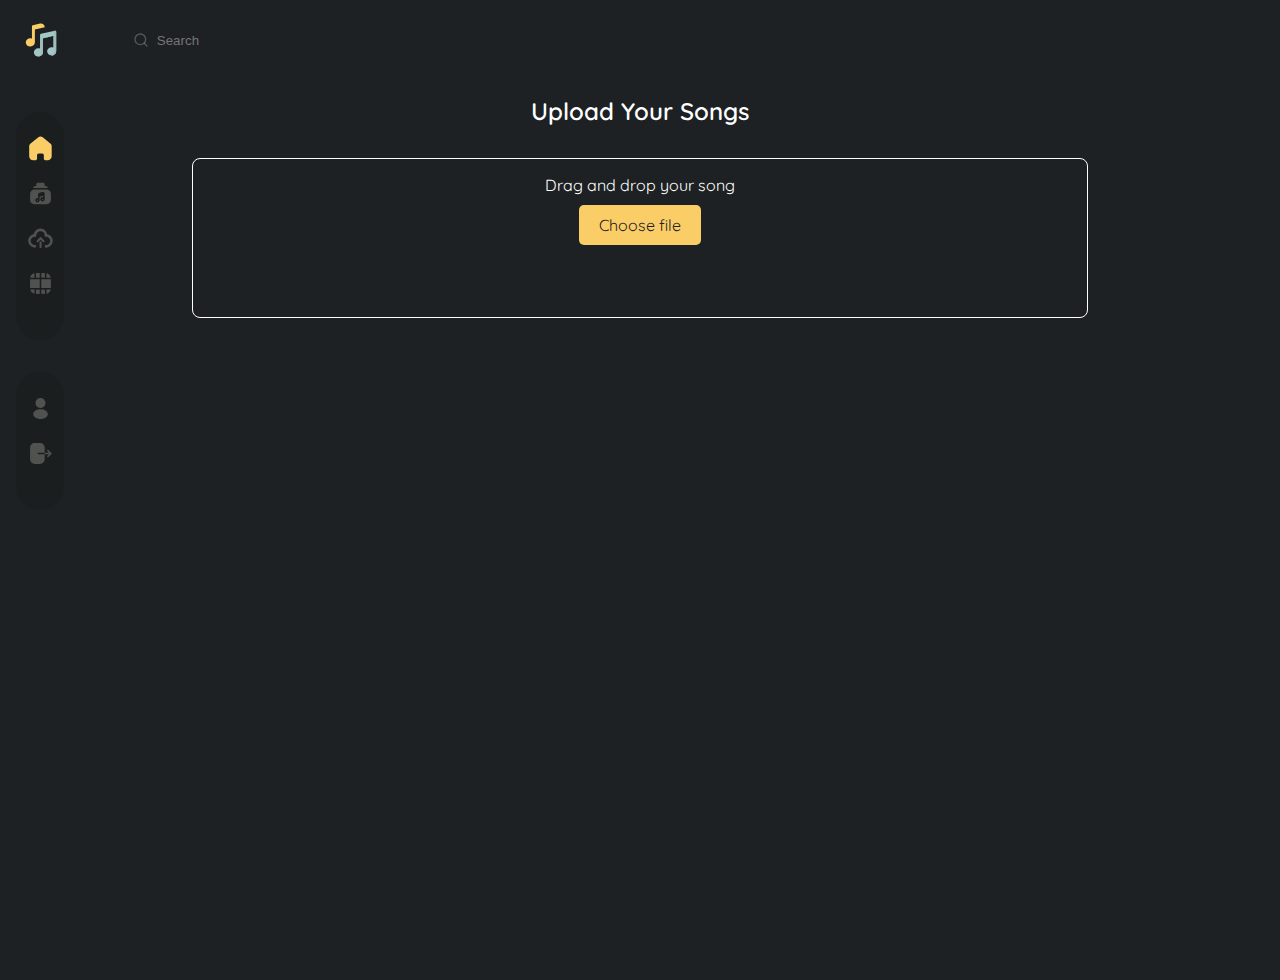
<file: upload.html>
<!DOCTYPE html>
<html lang="en">
<head>
    <meta charset="UTF-8">
    <meta name="viewport" content="width=device-width, initial-scale=1.0">
    <link rel="stylesheet" href="assets/css/style.css">
    <link rel="stylesheet" href="assets/css/upload.css">
    <link rel="preconnect" href="https://fonts.googleapis.com">
    <link rel="preconnect" href="https://fonts.gstatic.com" crossorigin>
    <link href="https://fonts.googleapis.com/css2?family=Cabin:ital,wght@0,400;0,500;0,600;0,700;1,400;1,500;1,600;1,700&family=Quicksand:wght@300;400;500;600;700&display=swap" rel="stylesheet">
    <link rel="stylesheet" href="https://unicons.iconscout.com/release/v4.0.8/css/line.css">
    <title>zug music</title>
</head>
<body>
    
    <header class="flex">
        <img
          src="assets/img/logo.svg"
          alt="logo"
          width="34px"
          height="34px"
          class="logo"
        />
  
        <div class="search-tab">
          <img
            src="assets/img/search.svg"
            alt="search-icon"
            width="16px"
            height="16px"
            class="search-icon"
          />
          <input type="text" placeholder="Search" class="search-text" />
        </div>
        <div class="menu-icon" id="menu-btn">
          <div class="menu-bar"></div>
          <div class="menu-bar"></div>
        </div>
    </header>
  
      <!-- Nav -->
  
      <nav id="nav" class="navhidden">
        <ul class="nav-top">
          <li class="flex">
            <a href="#"><img src="assets/img/home-icon.svg" alt="" /></a>
            <span class="menu-text"> Home </span>
          </li>
  
          <li class="flex">
            <a href="#"><img src="assets/img/playlist.svg" alt="" /></a>
            <span class="menu-text"> My Collections </span>
          </li>
  
          <li class="flex">
            <a href="upload.html"><img src="assets/img/upload.svg" alt="" /> </a>
            <a href="upload.html"> <span class="menu-text"> Upload Your Songs </span> </a>
          </li>
  
          <li class="flex">
            <a href="#"><img src="assets/img/videos.svg" alt=""class="last-img" /> </a>
            <span class="menu-text"> Top Music </span>
          </li>
        </ul>
  
        <ul class="nav-profile">
          <li class="flex">
            <a href="#"><img src="assets/img/profile.svg" alt="" /></a>
            <span class="menu-text"> Profile </span>
          </li>
  
          <li class="flex">
            <a href="#"><img src="assets/img/Logout.svg" alt="" class="last-img" /> </a>
            <span class="menu-text"> Log out </span>
          </li>
        </ul>
      </nav>

    <div class="container">

        <div class="upload-section">

            <h2 class="upload-title">
                Upload Your Songs
            </h2>
    
            <div class="upload-wrap">

                <i class="uil uil-cloud-upload upload-icon"></i>
                <p class="upload-text"> Drag and drop your song</p>
                <label for="song-upload" class="file-label">
                    <input type="file" id="song-upload" class="file-input" accept=".mp3, .wav, .flac"> <!-- Accept only audio file types you want -->
                    Choose file
                </label>
                <!-- <button class="file"> Choose file </button> -->

                <div id="message-container"></div> <!-- This div will display the success message -->
            </div>

        </div>
        
    </div>


    <script src="assets/js/upload.js"></script>

</body>
</html>
</file>
<file: assets/css/style.css>
/*==================== VARIABLES CSS ====================*/
:root {
    --header-height: 3rem;

    /*========== Colors ==========*/

    --dark-color: #1D2123;
    --dark-alt-color:  #1A1E1F;
    --light-color: #EFEEE0;
    --secondary-color: #FACD66;
    --white-color: #FFFFFF;
    --blue-color: #609EAF;
    /* --title-color: ;
    --text-color: ;
    --text-color-light: ;
    --input-color:  ;
    --body-color:  ;
    --container-color: #fff;
    --scroll-bar-color:  ;
    --scroll-thumb-color:  ; */

    /*========== Font and typography ==========*/
    --body-font: 'Quicksand', sans-serif;

    /* font-family: 'Cabin', sans-serif; */


    /* .5rem = 8px, 1rem = 16px, 1.5rem = 24px ... */
    --big-font-size: 2rem;
    --h1-font-size: 1.5rem;
    --h2-font-size: 1.25rem;
    --h3-font-size: 1.125rem;
    --normal-font-size: .938rem;
    --small-font-size: .813rem;
    --smaller-font-size: .75rem;

    /*========== Font weight ==========*/
    --font-medium: 500;
    --font-semi-bold: 600;

    /*========== Margenes Bottom ==========*/
    /* .25rem = 4px, .5rem = 8px, .75rem = 12px ... */
    --mb-0-25: .25rem;
    --mb-0-5: .5rem;
    --mb-0-75: .75rem;
    --mb-1: 1rem;
    --mb-1-5: 1.5rem;
    --mb-2: 2rem;
    --mb-2-5: 2.5rem;
    --mb-3: 3rem;

    /*========== z index ==========*/
    --z-tooltip: 10;
    --z-fixed: 100;
    --z-modal: 1000;
}

/* Font size for large devices */
@media screen and (min-width: 968px) {
    :root {
        --big-font-size: 3rem;
        --h1-font-size: 2.25rem;
        --h2-font-size: 1.5rem;
        --h3-font-size: 1.25rem;
        --normal-font-size: 1rem;
        --small-font-size: .875rem;
        --smaller-font-size: .813rem;
    }
}

/*==================== BASE ====================*/
* {
    box-sizing: border-box;
    padding: 0;
    margin: 0;
  }
  
  html {
    scroll-behavior: smooth;
  }
  
  body {
    margin: 0 0 0 0;
    font-family: var(--body-font);
    font-size: var(--normal-font-size);
    background-color: var(--dark-color);
    color: var(--white-color);
    overflow-x: hidden;
  }
  
  h1, h2, h3, h4 {
    color: var(--white-color);
    font-weight: var(--font-semi-bold);
  }
  
  ul {
    list-style: none;
  }
  
  a {
    text-decoration: none;
  }
  
  img {
    max-width: 100%;
    height: auto;
  }


/*==================== SCROLLBAR ====================*/



/* For Webkit browsers (Chrome, Safari) */
body::-webkit-scrollbar {
    width: 6px; /* Width of the scrollbar */
    height: 10px;
}

body::-webkit-scrollbar-thumb {
    background-color: #000; /* Color of the scrollbar thumb */
    border-radius: 6px; /* Border radius of the scrollbar thumb */
    height: 30px; /* Adjust the height of the scrollbar thumb */
}

body::-webkit-scrollbar-track {
    background-color: var(--dark-alt-color); /* Color of the scrollbar track */
    border-radius: 6px; /* Border radius of the scrollbar track */
}





/*==================== REUSABLE CSS CLASSES ====================*/

.flex {
    display: flex;
    align-items: center;
}

.grid {
    display: grid;
}



/* header */

header {
    justify-content: space-between;
    padding: 1rem;
}


.logo {
    margin-left: .5rem;
}

.search-tab {
    position: relative;
    display: flex;
    width: 90%;
    height: 3rem;
    align-items: center;
    left: -2rem;
}


@media (max-width: 768px) {
    .logo {
        margin-left: 0;
    }
}

@media (max-width: 1068px) {

    header {
        padding: 1rem 2.5rem;
    }

    .search-tab {
        display: none;
    }
}

@media (max-width: 480px) {
    header {
        padding: 1rem 1.5rem;
    }
}

.search-text {
    position: relative;
    width: 90%;
    height: 3rem;
    background-color: var(--dark-color);
    border: none;
    padding-left: var(--mb-3);
    color: var(--white-color);
}

.search-icon {
    position: absolute;
    z-index: var(--z-tooltip);
    margin-left: var(--mb-1-5);
    cursor: pointer;
}


.menu-bar {
    /* display: inline-block; */
    width: 25px;
    height: 2px;
    border-radius: 2px;
    background-color: #fff;
    margin-bottom: .3rem;
    /* margin: 6px 0; */
  }

  .menu-icon {
    display: flex;
    flex-direction: column;
    align-items: center;
    justify-content: center;
    width: 30px;
    height: 24px;
    cursor: pointer;
    z-index: 10;
}

@media (min-width: 1068px) {
    .menu-icon {
        display: none;
    }
}


/* nav */

nav {
    position: absolute;
}

.nav-top {
    border-radius: 2rem;
    width: 3rem;
    margin: 2rem 0 0 1rem;
    padding: 1.5rem 0;
    place-items: center;
    display: grid;
    background: var(--dark-alt-color);
}

.nav-profile {
    border-radius: 2rem;
    width: 3rem;
    margin: 2rem 0 0 1rem;
    padding: 1.5rem 0;
    place-items: center;
    display: grid;
    background: var(--dark-alt-color);
    /* top: 20rem; */
}


nav li {
    margin-bottom: 1rem;
}

nav img {
    width: 25px;
    height: 25px;
}

.last-img {
    margin-bottom: 0;
}

.menu-text {
    display: none;
}


@media (max-width: 1068px) {
    nav {
        height: 100vh;
        position: absolute;
        top: 0;
        background-color: var(--dark-alt-color);
        width: 100%;
        z-index: 5;
        padding-left: 6rem;
        padding-top: 4rem;
    }

    .navhidden {
        display: none;
    }

    .menu-text {
        display: block;
        padding-left: 1rem;
    }

    .nav-top {
        padding: 0;
        width: auto;
        place-items: flex-start;
    }

    .nav-profile {
        margin: 0rem 0 0 1rem;
        padding: 0;
        width: auto;
        place-items: flex-start;
    }

    nav li {
        margin-bottom: 3rem;
    }
}

@media (max-width: 780px) {
    nav {
        padding-left: 2rem;
        padding-top: 1rem;
    }
}


.container-home {
    position: relative;
    margin-top: 2rem;
    margin-left: 7rem;
    gap: 2rem;
}

.curated-playlist {
    position: relative;
    padding: 3rem;
    border-radius: 2.5rem;
    background: var(--blue-color);
    height: 24rem;
    width: 60vw;
    background-image: url(/assets/img/vector-home-bg.svg);
    background-repeat: no-repeat;
    background-size: contain;
    background-position: 120% 10%;
}


.curated-playlist .sub-title {
    font-weight: 300;
    font-size: var(--smaller-font-size);
    margin-bottom: 5rem;
}

.curated-playlist .title {
    margin-bottom: var(--mb-1);
}

.curated-playlist .text {
    font-size: var(--small-font-size);
    letter-spacing: 0.05rem;
    font-weight: 300;
    margin-bottom: var(--mb-2);
}


.images-wrap img:nth-child(2) {
   position: relative;
   left: -1rem;
}

.images-wrap img:nth-child(3) {
    position: relative;
    left: -2rem;
 }

 .images-wrap img:nth-child(4) {
    position: relative;
    left: -3rem;
 }

 .images-wrap img:nth-child(5) {
    position: relative;
    left: -4rem;
 }


.img-home {
    position: absolute;
    top: 0;
    right: 0;
    height: 24rem;
}


.heart-wrap {
    position: relative;
    left: -3rem;
    gap: .4rem;
}

@media (max-width: 1068px) {
   .container-home {
    flex-direction: column;
    margin: 0;
   }

   .curated-playlist {
    width: 90vw;
    border-radius: 1.5rem;
   }
}

@media (max-width: 1068px) {
    .img-home  {
        display: none;
    }
 }



 @media (max-width: 670px) {
    .curated-playlist {
        position: relative;
        background-image: none;
        padding: 2rem;
    }

    .curated-playlist .text {
        font-size: var(--small-font-size);
        letter-spacing: 0.1rem;
    }

    .curated-playlist .sub-title {
        margin-bottom: 8rem;
    }

    
    
 }

 


/* Top Charts */

/* .curated-playlist {
    position: relative;
    padding: 3rem;
    border-radius: 2.5rem;
    background: var(--blue-color);
    height: 24rem;
    width: 60vw;
    background-image: url(/assets/img/vector-home-bg.svg);
    background-repeat: no-repeat;
    background-size: contain;
    background-position: 120% 10%;
} */


.top-charts {
    height: 24rem;
    width: 25vw;
}

.top-charts h2 {
    margin-bottom: 1rem;
}

.charts-wrap {
    border-radius: 1.25rem;
    padding: 1rem;
    background-color: var(--dark-alt-color);
    height: 6rem;
    justify-content: space-between;
    margin-bottom: var(--mb-1);
}

.heart-wrap-strokes {
    border: 1px solid rgba(255, 255, 255, 0.11);
    border-radius: 50%;
    width: fit-content;
    padding: .2rem;
    display: grid;
}

.song-info {
    font-size: var(--smaller-font-size);
    margin-left: .8rem;
}

.singer {
    color: rgba(255, 255, 255, 0.50);
    font-size: x-small;
}

.song-length {
    font-size: x-small;
}


@media (max-width: 1068px) {

    .top-charts {
        height: auto;
        width: 100%;
        padding: 2rem;
        /* position: relative;
        overflow: hidden; */
         /* Additional styling for the content within the container
    */ } 

}

@media (max-width: 1068px) and (min-width: 480px) {

    .song-info {
        font-size: var(--font-medium);
    }

    .singer {
        font-size: var(--smaller-font-size);
    }

    .song-length {
        font-size: var(--smaller-font-size);
    }

}





    /* .charts-container  {
        
    } */

    /* .charts-container {
        display: grid;
        grid-template-columns: 1fr 1fr 1fr;
        width: 100%;
        overflow-x: scroll;
        overflow: hidden;
        white-space: nowrap; /* Prevent text from wrapping */
        /* padding-right: 2rem;
    } */ 

   
    /* .charts-wrap {
        width: 20.1875rem;
        height: 14.5625rem;
        margin-right: 1rem;
    } */





/* New releases */



.container-home h2 {
    margin-bottom: 1rem;
}

.pb {
    margin-top: 1rem;
    padding-bottom: 6rem;
}

@media (max-width: 768px) {
    .pb {
        padding-bottom: 8rem;
    }
}

@media (max-width: 1068px) {

    .new-release {
        padding-left: 1.5rem;
    }
}

.songs-container {
    /* cursor: grab; */
    overflow: hidden;
    white-space: nowrap;
}

.songs-containers {
    /* cursor: grab; */
    overflow: hidden;
    white-space: nowrap;
}



.song-wrap {
    font-size: x-small;
    padding-left: 1.5rem;
    display: inline-block;
    vertical-align: top;
}

.song-wrap:nth-child(1) {
    padding-left: 0;
}

.song-img {
    height: 9rem;
    width: 9rem;
    background-image: url(/assets/img/work-of-art.svg);
    background-repeat: no-repeat;
    background-size: cover;
    border-radius: 1.2rem;
}



.song-img2 {
    height: 9rem;
    width: 9rem;
    background-image: url(/assets/img/song-img2.svg);
    background-repeat: no-repeat;
    background-size: cover;
}

.song-img3 {
    height: 9rem;
    width: 9rem;
    background-image: url(/assets/img/song-img3.svg);
    background-repeat: no-repeat;
    background-size: cover;
}

.song-img4 {
    height: 9rem;
    width: 9rem;
    background-image: url(/assets/img/song-img4.svg);
    background-repeat: no-repeat;
    background-size: cover;
}

.song-title {
    padding-top: .5rem;
}

.artist {
    color: rgba(255, 255, 255, 0.50);
}

.music-player {
    position: fixed;
    height: 5rem;
    width: 100vw;
    background: rgba(29, 33, 35, 0.30);
    backdrop-filter: blur(15px);
    border: 1px solid #ffffff1a;
    bottom: 0;
    padding: 1rem 5rem;
}


@media (max-width: 1068px) {
    .music-player {
        padding: 1rem 2rem;
    }

}

@media (max-width: 780px) {
    .music-player {
        padding: 1rem 1rem;
    }
}




.player-img {
    width: 3rem;
    height: 3rem;
    margin-right: .5rem;
    border-radius: .7rem;
}


.psong-name {
    font-size: small;
}

.partist {
    font-size: x-small;
    color: rgba(255, 255, 255, 0.44);
}

.player-song-details {
  justify-content: space-between;
}

.player-btns {
    justify-content: center;
    padding-bottom: 1rem;
    width: 50vw;
}

@media (max-width: 780px) {
    .player-btns {
        width: 30vw;
    }
}

.player-btns i {
    padding-right: 1rem;
}


.progress-bar {
    width: 100%;
    height: 4px;
    border-radius: 3.125rem;
    background: rgba(255, 255, 255, 0.04);
}

.progress {
    height: 4px;
    width: 100%;
    border-radius: 3.125rem;
    background: var(--secondary-color);
    z-index: 2;
}

.volume {
    gap: 1rem;
}

.volume-progress-bar {
    width: 15vw;
    height: 4px;
    background: rgba(255, 255, 255, 0.04);
}


@media (max-width: 780px) {
    .volume-progress-bar {
        width: 15vw;
    }
}

.volume-progress {
    height: 100%;
    width: 100%; /* Set initial volume */
    background-color: var(--secondary-color);
}


@media (max-width: 568px) {
    .progress-bar {
        display: none;
    }


    .player-btns {
        justify-content: flex-end;
        padding-bottom: 0;
    }

    .player-btns .player-icon {
        font-size: x-large;
    }

    .player-btns .player-icon:nth-child(1) {
        display: none;
    }

    .player-btns .player-icon:nth-child(2) {
        display: none;
    }

    .player-btns .player-icon:nth-child(5) {
        display: none;
    }

    
    .volume {
        display: none;
    }
}
</file>
<file: assets/css/upload.css>
.container {
    min-height: 100vh; /* Set the height of the container for demonstration */
    padding: 1rem;
}

.upload-section {
    text-align: center;
}

.upload-title {
    margin-bottom: 2rem;
}

.upload-wrap {
    margin: auto;
    text-align: center;
    border: 1px solid #fff;
    border-radius: .5rem;
    min-height: 10rem;
    padding: 1rem;
    max-width: 70vw;
}

.upload-icon {
    font-size: 2rem;
}

.file {
    color: var(--dark-color);
    margin-top: 1rem;
    border: none;
    padding: 0.5rem 1rem;
    border-radius: .5rem;
    background-color: var(--secondary-color);
}

.file-label {
    cursor: pointer;
    display: inline-block;
    margin-top: 10px;
    padding: 10px 20px;
    background-color: var(--secondary-color);
    color: var(--dark-color);
    border-radius: 5px;
  }
  
  .file-input {
    display: none; /* Hide the actual file input */
  }
</file>
